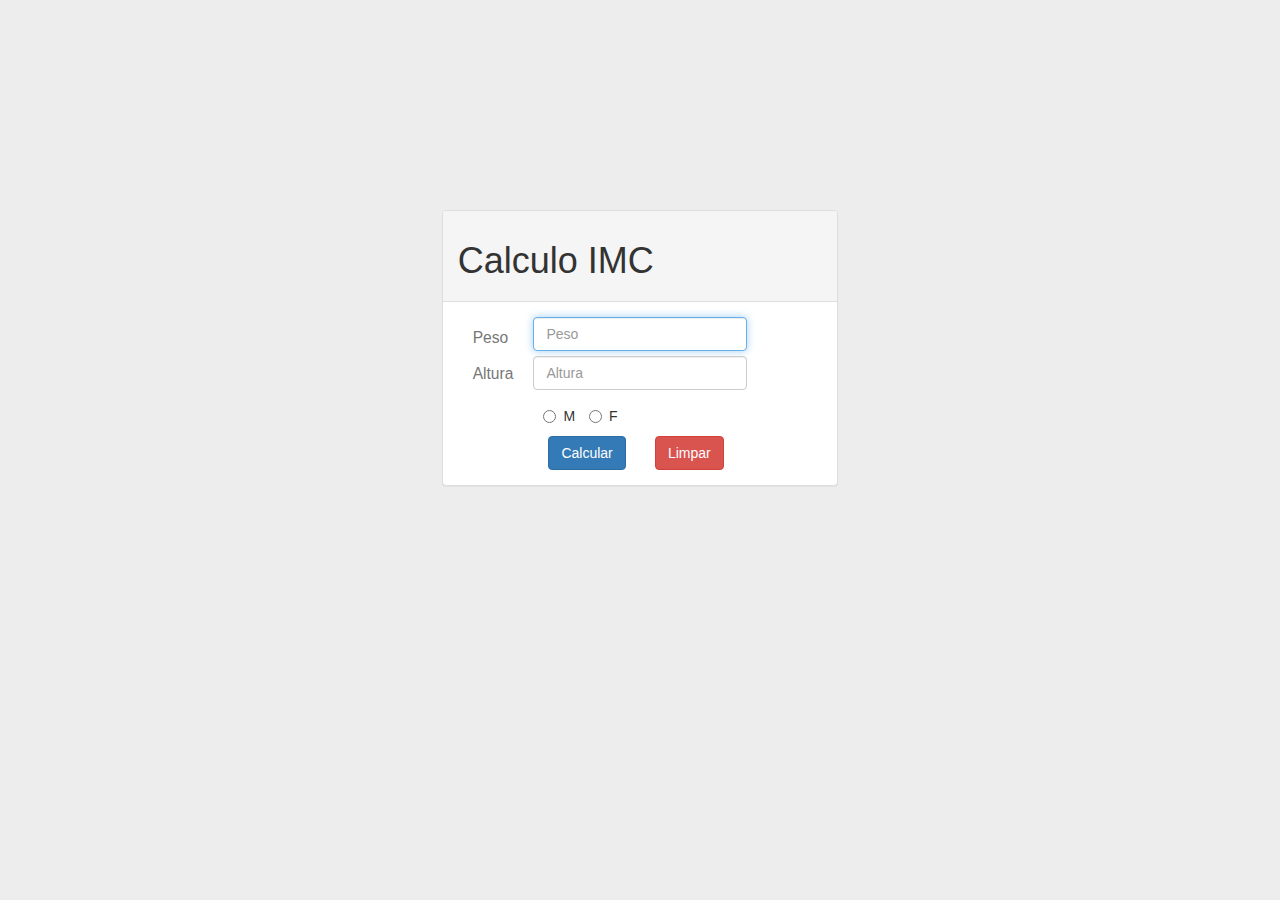
<file: src/main/webapp/index.html>
<!DOCTYPE html>
<html>
<head>
	<meta charset="utf-8">
	<link rel="stylesheet" href="https://maxcdn.bootstrapcdn.com/bootstrap/3.3.7/css/bootstrap.min.css" integrity="sha384-BVYiiSIFeK1dGmJRAkycuHAHRg32OmUcww7on3RYdg4Va+PmSTsz/K68vbdEjh4u" crossorigin="anonymous">
	<title>Calculo de IMC</title>
	<script src="js/calculoMostrarImc.js"></script>
	<link rel="stylesheet" type="text/css" href="css/estiloCalculoimc.css">
</head>
<body>
	<div class ="row-fluid">
		<!--Informa alerta da msg com base no seu imc-->
		<div class="col-md-4 col-md-offset-4" id="alertaIMC"></div>
			
		<div class="col-md-4 col-md-offset-4" id="painel-meio">
		    <div class="panel panel-default">
		    	<div class="panel-heading"> 
		    		<h1>Calculo IMC</h1>                               
		        </div>
		        <div class="panel-body">
		     		<div class="col-xs-2">
			        	<h3><small>Peso</small></h3>
			        	<h3><small>Altura</small></h3>	        	 
			        </div>

			        <div class="col-xs-8"> 
			        	<input class="form-control" type="text" placeholder="Peso" id= "peso" autofocus="">
			        	<input class="form-control" type="text" placeholder="Altura" id = "altura">

			        	<div id="div-radio">
			        		<label class="radio-inline">
  								<input type="radio" name="genderOption" value="M"> M
							</label>
							<label class="radio-inline">
							  <input type="radio" name="genderOption"  value="F"> F
							</label>
			        	</div>
			   			
			        	<div class= "col-xs-6">
			        		<button type="button" class="btn btn-primary" onclick="calcular()">Calcular</button>
			        	</div>

			        	<div class= "col-xs-6">
			        		<button type="button" class="btn btn-danger" onclick="limpar()">Limpar</button>
			        	</div>
			        </div>

			       	<div class="col-xs-2">
			      	  <h1 id="resultado"></h1>
			       	</div>

		        </div>
		    </div>
		</div>
	</div>
</body>
</html>
</file>
<file: src/main/webapp/css/estiloCalculoimc.css>
.form-control{
	margin-bottom: 5px;
}
h3{
	margin-top: 5px;
}
#resultado{
	margin-left: -27px;
	padding: 2px;
}
#alerta{
	padding: 30px;
	/*margin-top: 21px;*/
	font-size:24pt;
	text-align: center;
}
#alertaIMC{
	margin-top: 10px;
	margin-bottom: 0px;
}
#painel-meio{
	position:absolute;
	margin-top: 210px;
}
body{
	background-color: rgb(237,237,237);
	/*background-color: rgb(63,63,63);*/
}
img {
	width: 100%;
	height: 100%;
	margin-left: 10px;
	margin-top: -25px;
}
#div-radio{
	padding: 10px;

}
</file>
